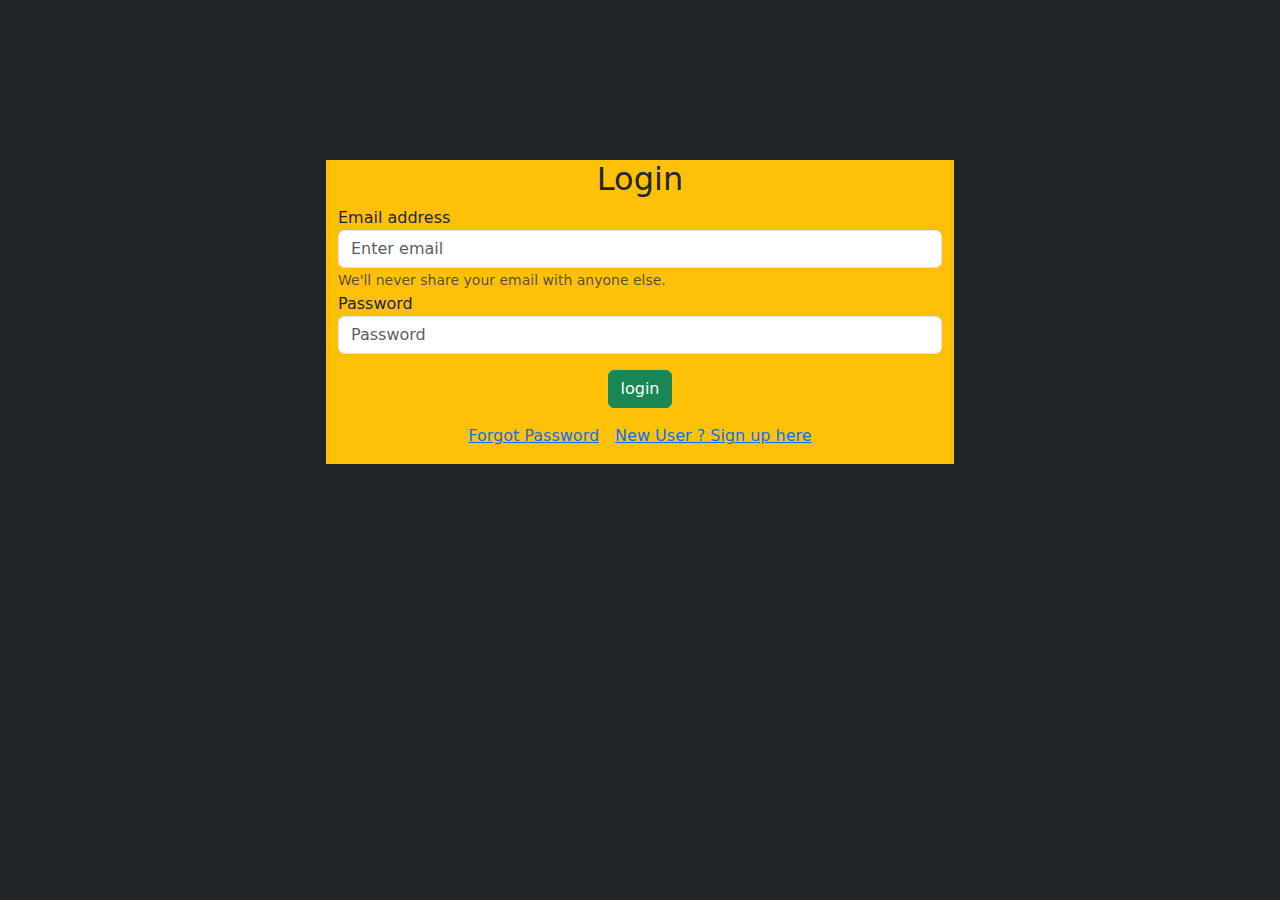
<file: index.html>
<!doctype html>
<html lang="en">
  <head>
    <meta charset="utf-8">
    <meta name="viewport" content="width=device-width, initial-scale=1">
    <title>login page</title>
    <link rel="stylesheet" href="style.css">
    <link href="https://cdn.jsdelivr.net/npm/bootstrap@5.3.3/dist/css/bootstrap.min.css" rel="stylesheet" integrity="sha384-QWTKZyjpPEjISv5WaRU9OFeRpok6YctnYmDr5pNlyT2bRjXh0JMhjY6hW+ALEwIH" crossorigin="anonymous">
  </head>
  <body class="bg-dark">
    <div class="container-fluid d-flex bg-dark justify-content-center">
        <div class="container-fluid main bg-warning w-50">
          <h2 class="text-center">Login</h2>
            <form>
                <div class="form-group">
                  <label for="exampleInputEmail1">Email address</label>
                  <input type="email" class="form-control" id="email" aria-describedby="emailHelp" placeholder="Enter email">
                  <small id="emailHelp" class="form-text text-muted">We'll never share your email with anyone else.</small>
                </div>
                <div class="form-group">
                  <label for="exampleInputPassword1">Password</label>
                  <input type="password" class="form-control" id="password" placeholder="Password">
                </div>
                <div class="container d-flex justify-content-center my-3">
                    <a href="#" class="btn btn-success" id="loginbtn">login</a>
                  </div>
                </form>
                <div class="container d-flex mb-3 justify-content-center">
                  <a href="forgotpwd.html" class="me-3">Forgot Password</a>
                  <a href="signup.html">New User ? Sign up here</a>
                </div>
        </div>
    </div>
    <script src="script.js"></script>
    <script src="https://cdn.jsdelivr.net/npm/bootstrap@5.3.3/dist/js/bootstrap.bundle.min.js" integrity="sha384-YvpcrYf0tY3lHB60NNkmXc5s9fDVZLESaAA55NDzOxhy9GkcIdslK1eN7N6jIeHz" crossorigin="anonymous"></script>
  </body>
</html>
</file>
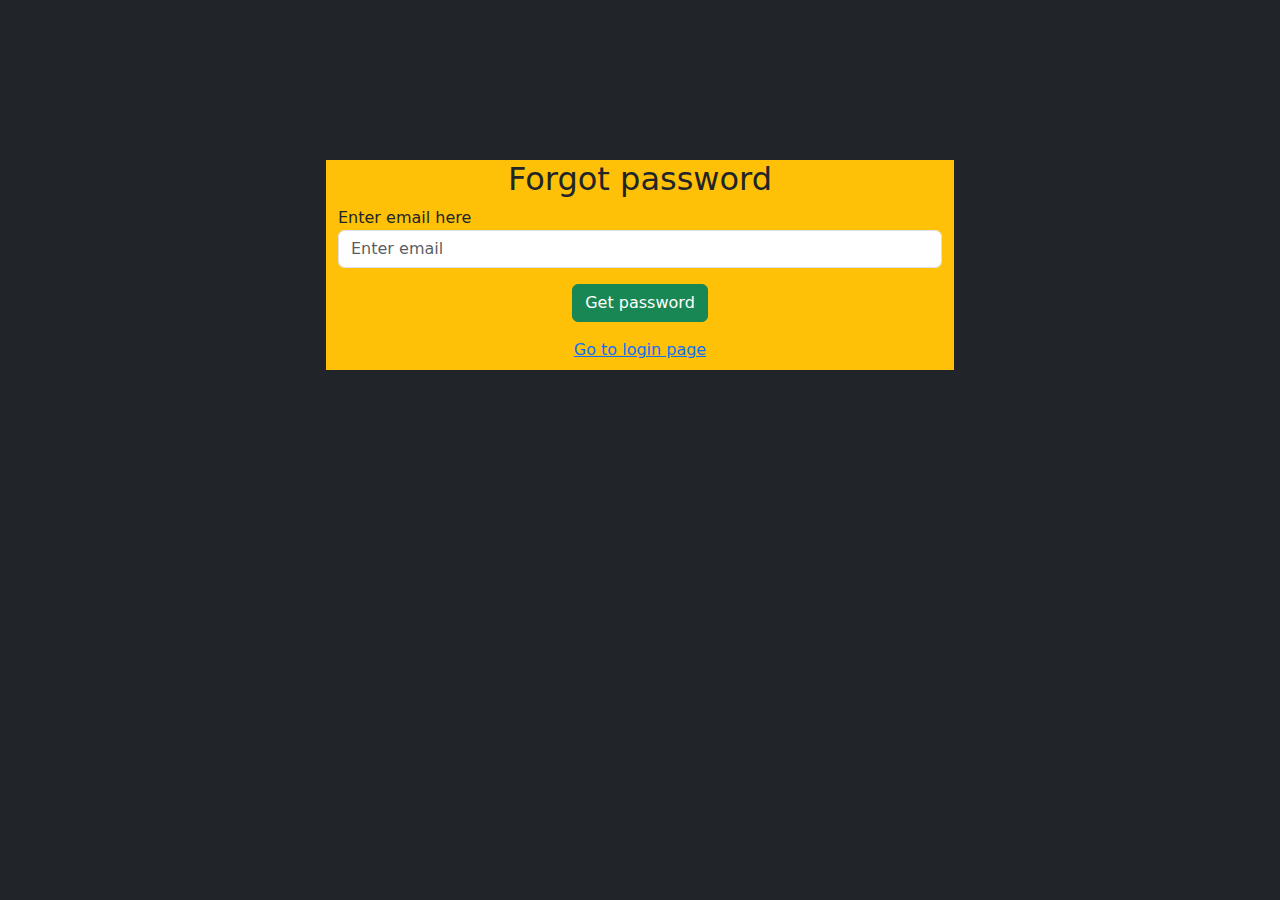
<file: forgotpwd.html>
<!doctype html>
<html lang="en">
  <head>
    <meta charset="utf-8">
    <meta name="viewport" content="width=device-width, initial-scale=1">
    <title>forgot password page</title>
    <link rel="stylesheet" href="style.css">
    <link href="https://cdn.jsdelivr.net/npm/bootstrap@5.3.3/dist/css/bootstrap.min.css" rel="stylesheet" integrity="sha384-QWTKZyjpPEjISv5WaRU9OFeRpok6YctnYmDr5pNlyT2bRjXh0JMhjY6hW+ALEwIH" crossorigin="anonymous">
  </head>
  <body class="bg-dark">
    <div class="container-fluid d-flex bg-dark justify-content-center">
        <div class="container-fluid main bg-warning w-50">
          <h2 class="text-center">Forgot password</h2>
            <form>
                <div class="form-group">
                  <label for="exampleInputEmail1">Enter email here</label>
                  <input type="email" class="form-control" id="email" aria-describedby="emailHelp" placeholder="Enter email">
                </div>
                <div class="form-group d-none userpwd">
                  <label for="exampleInputPassword1">Your password</label>
                  <input type="text" class="form-control" id="password" placeholder="Password">
                </div>
                <div class="container d-flex justify-content-center my-3">
                    <a href="#" class="btn btn-success" id="pwdbtn">Get password</a>
                  </div>
                </form>
                <a href="index.html" class="text-center d-block mb-2">Go to login page</a>
        </div>
    </div>
    <script src="script3.js"></script>
    <script src="https://cdn.jsdelivr.net/npm/bootstrap@5.3.3/dist/js/bootstrap.bundle.min.js" integrity="sha384-YvpcrYf0tY3lHB60NNkmXc5s9fDVZLESaAA55NDzOxhy9GkcIdslK1eN7N6jIeHz" crossorigin="anonymous"></script>
  </body>
</html>
</file>
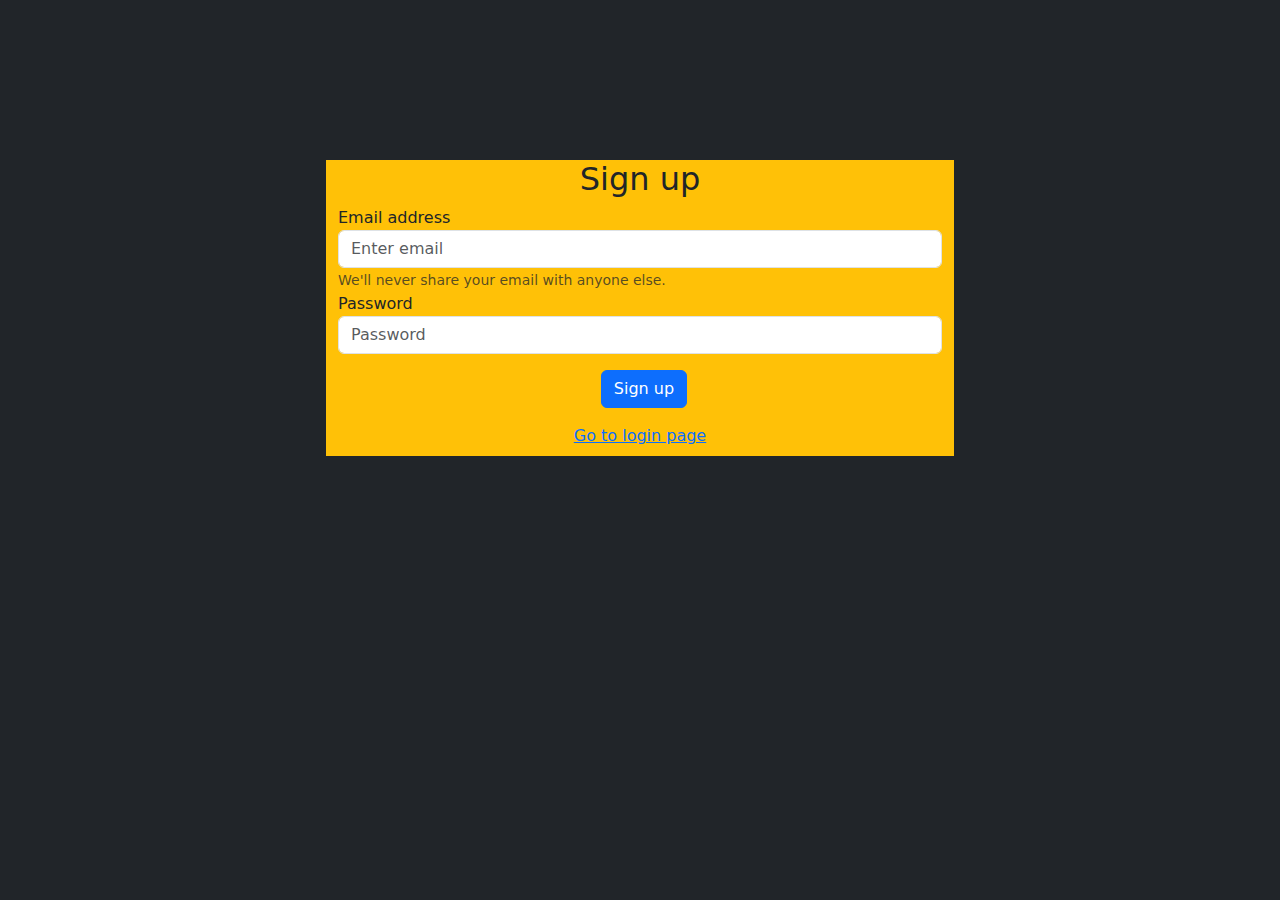
<file: signup.html>
<!DOCTYPE html>
<html lang="en">
  <head>
    <meta charset="utf-8" />
    <meta name="viewport" content="width=device-width, initial-scale=1" />
    <title>Sign up page</title>
    <link rel="stylesheet" href="style.css" />
    <link
      href="https://cdn.jsdelivr.net/npm/bootstrap@5.3.3/dist/css/bootstrap.min.css"
      rel="stylesheet"
      integrity="sha384-QWTKZyjpPEjISv5WaRU9OFeRpok6YctnYmDr5pNlyT2bRjXh0JMhjY6hW+ALEwIH"
      crossorigin="anonymous"
    />
  </head>
  <body class="bg-dark">
    <div class="container-fluid d-flex bg-dark justify-content-center">
      <div class="container-fluid main bg-warning w-50">
        <h2 class="text-center">Sign up</h2>
        <form>
          <div class="form-group">
            <label for="exampleInputEmail1">Email address</label>
            <input
              type="email"
              class="form-control"
              id="email"
              aria-describedby="emailHelp"
              placeholder="Enter email"
            />
            <small id="emailHelp" class="form-text text-muted"
              >We'll never share your email with anyone else.</small
            >
          </div>
          <div class="form-group">
            <label for="exampleInputPassword1">Password</label>
            <input
              type="password"
              class="form-control"
              id="password"
              placeholder="Password"
            />
          </div>
          <div class="container d-flex justify-content-center my-3">
            <a href="#" class="btn btn-primary ms-2" id="signupbtn">Sign up</a>
          </div>
        </form>
        <a href="index.html" class="text-center d-block mb-2">Go to login page</a>
      </div>
    </div>
    <script src="script2.js"></script>
    <script
      src="https://cdn.jsdelivr.net/npm/bootstrap@5.3.3/dist/js/bootstrap.bundle.min.js"
      integrity="sha384-YvpcrYf0tY3lHB60NNkmXc5s9fDVZLESaAA55NDzOxhy9GkcIdslK1eN7N6jIeHz"
      crossorigin="anonymous"
    ></script>
  </body>
</html>
</file>
<file: style.css>
.main{
    margin-top: 10rem;
}
</file>
